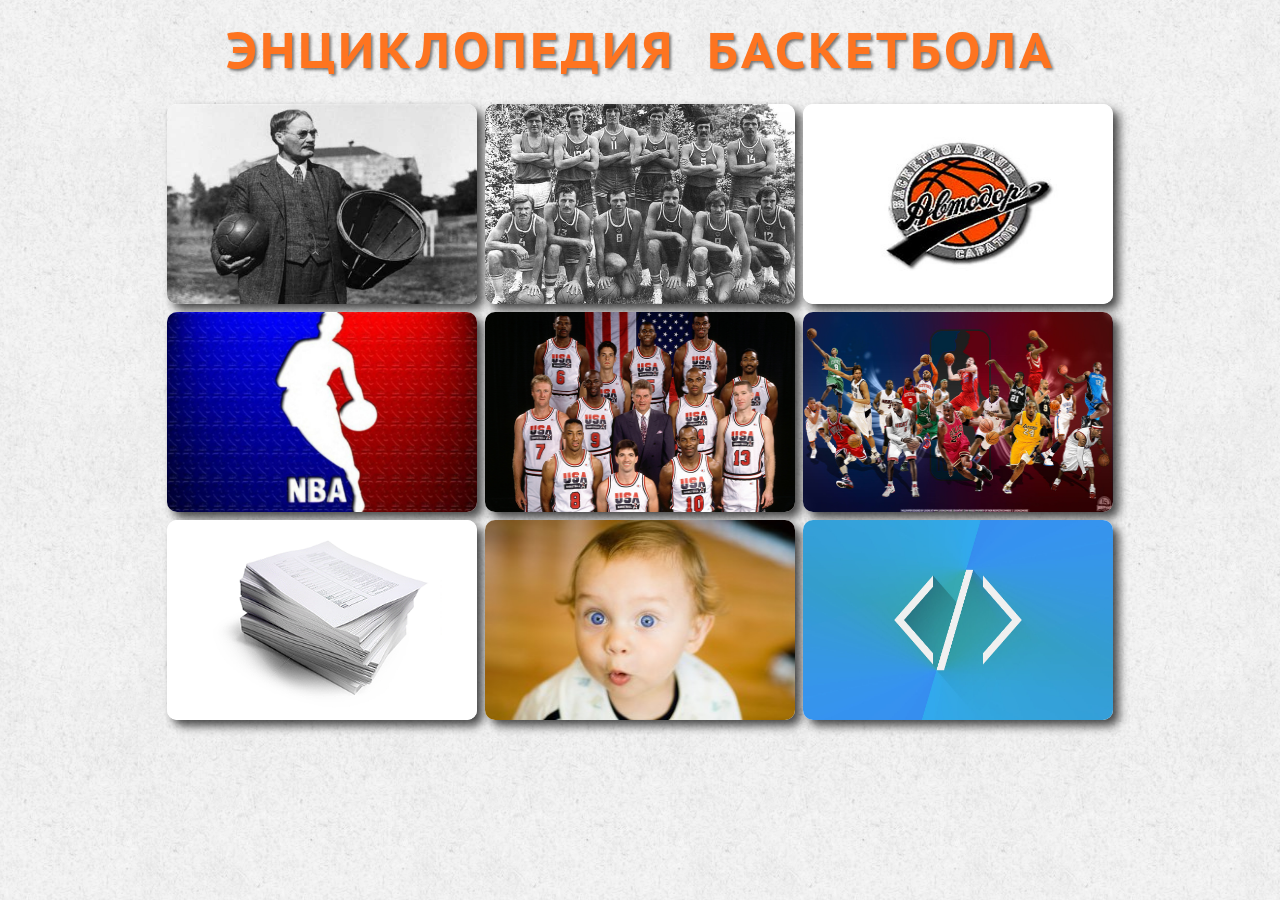
<file: index.html>
<!DOCTYPE html>
<html lang="en">
<head>
	<meta charset="UTF-8">
	<title>Энциклопедия баскетбола</title>
	<link href='http://fonts.googleapis.com/css?family=PT+Sans+Caption:400,700&subset=latin,cyrillic,cyrillic-ext,latin-ext' rel='stylesheet' type='text/css'>
	<link rel="shortcut icon" href="others/images/icon.png">
	<link rel="stylesheet" href="main/css/animate.css">
	<link rel="stylesheet" href="main/css/styles.css">
</head>
<body>
	<div class="container animated fadeInDown">
		<h1>Энциклопедия баскетбола</h1>
	</div>
	<div id="main">
		<a href="others/history.html">
			<div class="prev animated" id="item1">
				<div class="spanT">
					<h2>История развития</h2>
				</div>
				<div class="image">
					<img src="main/images/history.jpg" alt=""></div>
			</div>
		</a>
		<a href="others/russia.html">
			<div class="prev animated" id="item2">
				<div class="spanT">
					<h2>Развитие в СССР</h2>
				</div>
				<div class="image">
					<img src="main/images/russia.jpg" alt=""></div>
			</div>
		</a>
		<a href="others/saratov.html">
			<div class="prev animated" id="item3">
				<div class="spanT">
					<h2>Развитие в Саратове</h2>
				</div>
				<div class="image">
					<img src="main/images/saratov.jpg" alt=""></div>
			</div>
		</a>
		<a href="others/NBA.html">
			<div class="prev animated" id="item4">
				<div class="spanT">
					<h2>История NBA</h2>
				</div>
				<div class="image">
					<img src="main/images/nba.jpg" alt=""></div>
			</div>
		</a>
		<a href="others/legends.html">
			<div class="prev animated" id="item5">
				<div class="spanT">
					<h2>Легенды</h2>
				</div>
				<div class="image">
					<img src="main/images/legends.jpg" alt=""></div>
			</div>
		</a>
		<a href="others/stars.html">
			<div class="prev animated" id="item6">
				<div class="spanT">
					<h2>Нынешние звёзды</h2>
				</div>
				<div class="image">
					<img src="main/images/stars.jpg" alt=""></div>
			</div>
		</a>
		<a href="others/rules.html">
			<div class="prev animated" id="item7">
				<div class="spanT">
					<h2>Правила</h2>
				</div>
				<div class="image">
					<img src="main/images/rules.png" alt=""></div>
			</div>
		</a>
		<a href="others/facts.html">
			<div class="prev animated" id="item8">
				<div class="spanT">
					<h2>Интересные факты</h2>
				</div>
				<div class="image">
					<img src="main/images/facts.jpg" alt=""></div>
			</div>
		</a>
		<a href="others/about_me.html">
			<div class="prev animated" id="item9">
				<div class="spanT">
					<h2>О сайте</h2>
				</div>
				<div class="image">
					<img src="main/images/web_developer_wallpaper__white__by_plusjack-d7bmuby.jpg" alt=""></div>
			</div>
		</a>
	</div>

	<script src="main/js/jquery.min.1.7.js"></script>
	<script src="main/js/script.js"></script>
</body>
</html>
</file>
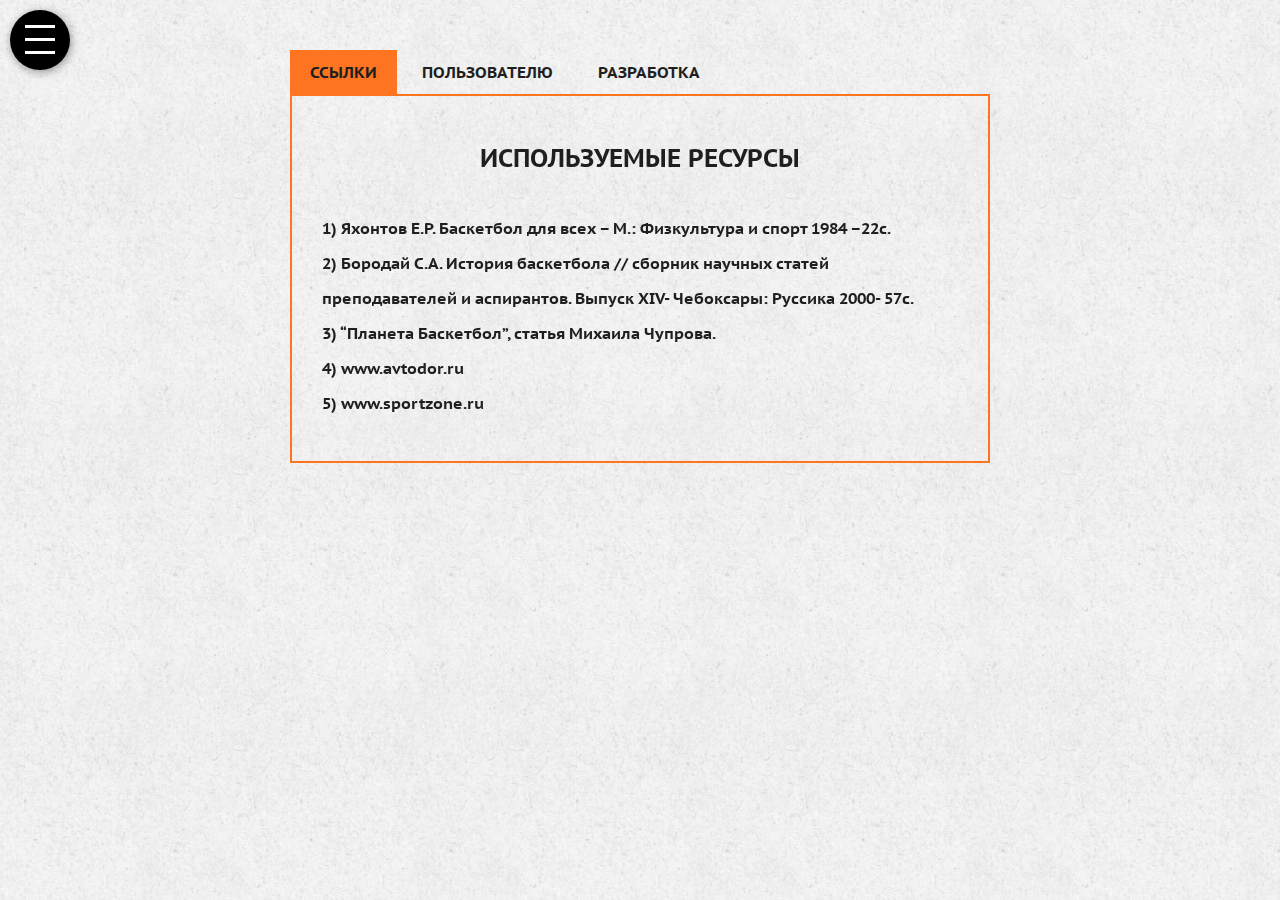
<file: others/about_me.html>
<!DOCTYPE html>
<html lang="en">
<head>
	<meta charset="UTF-8">
	<title>О сайте</title>
	<link rel="shortcut icon" href="images/icon.png">
	<link href='http://fonts.googleapis.com/css?family=PT+Sans+Caption:400,700&subset=latin,cyrillic,cyrillic-ext,latin-ext' rel='stylesheet' type='text/css'>
	<link rel="stylesheet" href="css/normalize.css">
	<link rel="stylesheet" href="css/animate.css">
	<!-- <link rel="stylesheet" href="css/hstyle.css"> -->
	<link rel="stylesheet" href="css/about_me.css">
</head>
<body>

	<div class="icon" onclick="show();">
			<div class="stick1"></div>
			<div class="stick2"></div>
			<div class="stick3"></div>
	</div>
	<div class="shadow animated" onclick="hide();"></div>

	<div class="nav animated">
		<h2 class="nav_head">О сайте</h2>
		<ul>
			<a href="../index.html">
				<li>На главную</li>
			</a>
			<a href="history.html">
				<li>История развития</li>
			</a>
			<a href="russia.html">
				<li>Развитие в СССР</li>
			</a>
			<a href="saratov.html">
				<li>Развитие в Саратове</li>
			</a>
			<a href="NBA.html">
				<li>История NBA</li>
			</a>
			<a href="legends.html">
				<li>Легенды</li>
			</a>
			<a href="stars.html">
				<li>Нынешние звёзды</li>
			</a>
			<a href="rules.html">
				<li>Правила</li>
			</a>
			<a href="facts.html">
				<li>Интересные факты</li>
			</a>
		</ul>
	</div>

	<div class="tabbed">
		<input type="radio" name="tabs" id="tab-nav-1" checked>
		<label for="tab-nav-1">ССЫЛКИ</label>
		<input type="radio" name="tabs" id="tab-nav-2">
		<label for="tab-nav-2">ПОЛЬЗОВАТЕЛЮ</label>
		<input type="radio" name="tabs" id="tab-nav-3">
		<label for="tab-nav-3">РАЗРАБОТКА</label>
		<div class="tabs">
			<div class="resourses">
				<h2 class="dev">используемые ресурсы</h2>
				<p>
					1) Яхонтов Е.Р. Баскетбол для всех – М.: Физкультура и спорт 1984 –22с.
					<br>
					2) Бородай С.А. История баскетбола // сборник научных статей преподавателей и аспирантов. Выпуск XIV- Чебоксары: Руссика 2000- 57с.
					<br>
					3) “Планета Баскетбол”, статья Михаила Чупрова.
					<br>
					4) www.avtodor.ru
					<br>
					5) www.sportzone.ru
				</p>
			</div>
			<div>
				<h2>Пользоваться данным сайтом рекомендуется используя последние версии слудующих браузеров:</h2>
				<a href="https://www.google.ru/chrome/browser/desktop/" target="_blank" class="item1"></a>
				<a href="http://safari.ru.softonic.com/" target="_blank" class="item2"></a>
				<a href="http://www.opera.com/ru" target="_blank" class="item3"></a>
				<a href="https://www.mozilla.org/ru/firefox/new/" target="_blank" class="item4"></a>
				<br>
				<h2>
					Также не рекомендуется использовать мобильные устройства для просмотра
				</h2>
			</div>
			<div class="dev">
				<h2>Кондрашкин Александр</h2>
				<h3>web-developer</h3>
			</div>
		</div>
	</div>

	<script src="js/jquery.min.1.7.js"></script>
	<script src="js/navigation2.js"></script>
</body>
</html>
</file>
<file: main/css/styles.css>
*{
	margin: 0;
	padding: 0;
}

body
{
	background: url(../images/paper_3.png);
	font-family: 'PT Sans Caption', sans-serif;
}

a:visited, a:link
{
	color: black;
}

h1,h2
{
	text-transform: uppercase;
}

h1
{
	font-size: 50px;
	color: #fe7420;
	letter-spacing: 3px;
	word-spacing: 15px;
	text-shadow: 2px 2px 3px rgba(0,0,0,.5);

}

.container
{
	width: 100%;
	margin: auto auto;
	text-align: center;
	line-height: 100px;
}

img
{
	width: 310px;
	height: 200px;
}

#main
{
	width: 954px;
	margin: auto;
	margin-bottom: 50px;
}

.prev
{
	background: #fff;
	cursor: pointer;
	float: left;
	width: 310px;
	height: 200px;
	position: relative;
	overflow: hidden;
	perspective: 1000px;
	margin: 4px;
	border-radius: 10px;
	overflow: hidden;
	box-shadow: 6px 6px 10px rgba(0,0,0,.7);
	transition: all .3s;
	z-index: 1;
}

.spanT
{
	text-shadow: 1px 1px 1px rgba(0,0,0,.2);
	color: #fe7420;
	width: 310px;
	position: absolute;
	top: 0;
	background: #333;
	padding: 10px;
	transform: rotateY(-60deg);
	-webkit-transform: rotateY(-60deg);
	-ms-transform: rotateY(-60deg);
	transform-origin: middle;
	-webkit-transform-origin: middle;
	-ms-transform-origin: middle;
	opacity: 0;
	transition:all .5s;
	-moz-transition:all .5s;
	-webkit-transition:all .5s;
	-o-transition:all .5s;
}

.prev:hover .spanT
{
	opacity: .9;
	transform: rotate(0deg);
	-webkit-transform: rotate(0deg);
	-ms-transform: rotate(0deg);
	-moz-transform: rotate(0deg);
}

.prev:hover
{
	transform: translate(-5px,-5px);
	-webkit-transform: translate(-5px,-5px);
	-ms-transform: translate(-5px,-5px);
	-moz-transform: translate(-5px,-5px);
	box-shadow: 12px 12px 15px rgba(0,0,0,.6);
}
</file>
<file: others/css/hstyle.css>
*
{
	margin: 0;
	padding: 0;
}

html, body
{
	height: 100%;
	width: 100%;
}

body
{
	background: url(../images/paper_3.png);
}

/**************************************/
/****************NAVIGATION************/
/**************************************/
.icon
{
	position: fixed;
	height: 60px;
	width: 60px;
	background: black;
	margin: 10px;
	border-radius: 50%;
	overflow: hidden;
	cursor: pointer;
	z-index: 3;
	box-shadow: 1px 2px 10px rgba(0,0,0,.4);
}

a
{
	text-decoration: none;
}

.stick1, .stick2, .stick3
{
	position: absolute;
	height: 3px;
	width: 30px;
	background: white;
	margin: 15px 15px;
	-webkit-transition: all .3s;
	-moz-transition: all .3s;
	-ms-transition: all .3s;
	-o-transition: all .3s;
	transition: all .3s;
}

.stick2
{
	margin: 28px 15px;
}

.stick3
{
	margin: 41px 15px;
}

.nav_head
{
	/*color: #d65015;*/
	color: #ff741f;
	line-height: 60px;
	font-size: 47px;
	margin-bottom: 20px;
	margin-top: 10px;
}

.shadow
{
	display: none;
	position: fixed;
	top: 0;
	width: 100%;
	height: 100%;
	background: rgba(0,0,0,.5);
	cursor: pointer;
	z-index: 4;
}

.nav
{
	font-family: Arial;
	text-align: center;
	text-transform: uppercase;
	display: none;
	/*background: #d69d15;*/
	background: url(../images/zwartevilt.png);
	box-sizing: border-box;
	position: fixed;
	top: 0;
	margin-left: 0;
	height: 100%;
	width: 355px;
	z-index: 5;
}

li
{
	/*border-bottom: 1px solid #d65015;*/
	line-height: 45px;
	font-size: 25px;
	text-transform: uppercase;
	list-style: none;
	cursor: pointer;
	color: #fff;
	-webkit-transition: all .3s;
	-moz-transition: all .3s;
	-ms-transition: all .3s;
	-o-transition: all .3s;
	transition: all .3s;
}

li:hover
{
	background: rgba(255,255,255,.2);
}

/*******************************/
/*******************************/

.main-title
{
	z-index: 1;
}

.container
{
	z-index: 2;
}

.main-title
{
	height: 100%;
	text-align: center;

}

.h1_wrapper1
{
	/*margin-top: 70px;*/
	height: 80%;
	margin-bottom: 30px;
	padding: 70px;
}

.prim
{
	height: 10%;
}

/*****************************/
/********HISTORY**************/
/*****************************/

.img-cont
{
	border-radius: 5px;
}

.img-1.history{
	background-image: url(../images/history/1.jpg);
	height: 400px;
	width: 300px;
	float: right;
	margin-left: 10px;
}


.box-expanded .img-cont.img-1.history
{
	height: 500px;
	width: 400px;
	float: right;
	margin-left: 20px;
	margin-right: 0;
}

.img-2.history{
	background-image: url(../images/history/2.jpg);
	height: 300px;
	float: left;
}

.img-3.history
{
	background-image: url(../images/history/3.jpg);
	height: 300px;
	width: 400px;
	float: right;
	margin-left: 10px;
}

.box-expanded .img-cont.img-3.history
{
	height: 400px;
	width: 600px;
	margin-bottom: 10px;
	margin-left: 20px;
}

.img-4.history
{
	background: url(../images/history/4.jpg) no-repeat center center;
	height: 400px;
	float: left;
}

.img-5.history
{
	background: url(../images/history/5.jpg);
	height: 300px;
	float: right;
}

.box-expanded .img-cont.img-5.history
{
	margin-left: 20px;
}

.img-6.history{
	background-image: url(../images/history/6.jpg);
	height: 400px;
	width: 300px;
	float: right;
	margin-left: 15px;
}


.box-expanded .img-cont.img-6.history
{
	height: 500px;
	width: 350px;
	float: right;
	margin-left: 20px;
	margin-right: 0;
}
/*****************************/
/**********RUSSIA*************/
/*****************************/

.page.cover .f-cover-story.russia
{
	color: rgba(0,0,0,.9);
}

.img-1.russia
{
	background-image: url(../images/russia/1.jpg);
	float: right;
	width: 300px;
	height: 450px;
	margin-bottom: 10px;
	margin-left: 15px;
}

.img-2.russia
{
	background-image: url(../images/russia/2.jpg);
	background-position: center center;
	width: 100%;
	height: 350px;
}

.box-expanded .img-cont.img-2.russia
{
	float: right;
	width: 700px;
	height: 400px;
	margin-left: 20px;
}

.img-3.russia
{
	background-image: url(../images/russia/3.jpg);
	/*background-position: center center;*/
	height: 400px;
	width: 100%;
}

.box-expanded .img-cont.img-3.russia
{
	float: right;
	width: 700px;
	margin-left: 20px;
}

.img-4.russia
{
	background-image: url(../images/russia/4.jpg);
	height: 400px;
	width: 100%;
}

.box-expanded .img-cont.img-4.russia
{
	float: right;
	width: 700px;
	margin-left: 20px;
}

/*****************************/
/**********SARATOV************/
/*****************************/

.img-1.saratov
{
	background-image: url(../images/saratov/1.jpg);
	height: 200px;
	width: 200px;
	float: right;
	margin-left: 10px
}

.box-expanded .img-cont.img-1.saratov
{
	margin-left: 20px;
}

.img-2.saratov
{
	background-image: url(../images/saratov/2.jpg);
	background-position: center center;
	height: 450px;
	float: left;
}

.img-3.saratov
{
	background-image: url(../images/saratov/3.png);
	height: 350px;
	width: 250px;
	margin-right: 10px;
	margin-bottom: 10px;
	float: left;
}

.box-expanded .img-cont.img-3.saratov
{
	margin-right: 20px
}

.img-4.saratov
{
	background-image: url(../images/saratov/4.jpg);
	height: 300px;
	width: 450px;
	float: right;
	margin-left: 10px;
	margin-bottom: 10px;
}

.box-expanded .img-cont.img-4.saratov
{
	margin-left: 20px;
	height: 400px;
	width: 600px;
}

.img-5.saratov
{
	background-image: url(../images/saratov/5.jpg);
	height: 300px;
	float: left;
	margin-right: 10px;
}

.box-expanded .img-cont.img-5.saratov
{
	margin-right: 20px;
}

/*****************************/
/************NBA**************/
/*****************************/

.page.cover .f-cover-story.nba
{
	color: rgba(0,0,0,.9);
}

.img-1.nba
{
	background-image: url(../images/NBA/1.jpg);
}

.box-expanded .img-cont.img-1.nba
{
	width: 40%;
	height: 500px;
}

.img-2.nba
{
	background-image: url(../images/NBA/2.png);
	float: right;
	height: 50%;
	width: 50%;
	margin-left: 10px;
}

.box-expanded .img-cont.img-2.nba
{
	height: 392px;
	width: 400px;
}

.img-3.nba
{
	background-position: center center;
	background-image: url(../images/NBA/3.jpg);
	width: 100%;
	height: 350px;
}

.box-expanded .img-cont.img-3.nba
{
	background-position: top center;
	height: 300px;
	width: 500px;
	float: right;
	margin-left: 20px;
}

.img-4.nba
{
	background-image: url(../images/NBA/4.jpg);
	height: 300px;
	width: 100%;
}

.box-expanded .img-cont.img-4.nba
{
	height: 200px;
	width: 50%;
	float: left;
}

.img-5.nba
{
	background-image: url(../images/NBA/5.jpg);
	float: left;
	height: 250px;
	width: 400px;
	margin-right: 10px;
}

.box-expanded .img-cont.img-5.nba
{
	width: 50%;
	height: 450px;
	margin-right: 20px;
}

.img-6.nba
{
	background-image: url(../images/NBA/6.jpg);
	float: left;
	height: 500px;
	width: 350px;
	margin-right: 10px;
}

.img-7.nba
{
	background-image: url(../images/NBA/7.jpg);
	height: 400px;
	width: 100%;
}

.box-expanded .img-cont.img-7.nba
{
	float: right;
	height: 400px;
	width: 50%;
	margin-left: 20px;
}

.img-8.nba
{
	background-position: center center;
	background-image: url(../images/NBA/8.jpg);
	width: 100%;
	height: 300px;
}

.box-expanded .img-cont.img-8.nba
{
	float: left;
	height: 300px;
	width: 700px;
}

/*****************************/
/**********LEGENDS************/
/*****************************/

.img-1.legends
{
	background-image: url(../images/legends/1.jpg);
	background-position: center center;
	margin-left: 13px;
	margin-bottom: 10px;
	width: 300px;
	height: 400px;
}

.box-expanded .img-cont.img-1.legends
{
	float: right;
	margin-left: 20px;
	width: 370px;
	height: 500px;
}

.img-2.legends
{
	background-image: url(../images/legends/2.jpg);
	background-position: center center;
	width: 100%;
	height: 425px;
}

.box-expanded .img-cont.img-2.legends
{
	float: right;
	width: 600px;
	margin-left: 20px;
}

.img-3.legends
{
	background-image: url(../images/legends/3.jpg);
	width: 300px;
	height: 500px;
	float: left;
	margin-right: 10px;
}

.img-4.legends
{
	background-image: url(../images/legends/4.jpg);
	float: left;
	width: 430px;
	height: 300px;
	margin-right: 10px;
}

.img-5.legends
{
	background-image: url(../images/legends/5.jpg);
	float: right;
	width: 270px;
	height: 450px;
	margin-left: 10px;
}

.img-6.legends
{
	background-image: url(../images/legends/6.jpg);
	background-position: center center;
	width: 100%;
	height: 400px;
}

.box-expanded .img-cont.img-6.legends
{
	float: left;
	width: 700px;
	height: 500px;
	margin-right: 20px;
}

.img-7.legends
{
	background-image: url(../images/legends/7.jpg);
	width: 100%;
	height: 400px;
}

.box-expanded .img-cont.img-7.legends
{
	float: left;
	width: 700px;
	height: 400px;
	margin-right: 20px;
}

.img-8.legends
{
	background-image: url(../images/legends/8.jpg);
	width: 100%;
	height: 400px;
}

.box-expanded .img-cont.img-8.legends
{
	background-position: center center;
	float: left;
	height: 500px;
	width: 700px;
	margin-right: 20px;
}

/*****************************/
/**********STARS**************/
/*****************************/

.img-1.stars
{
	background-image: url(../images/stars/1.jpg);
	height: 400px;
	width: 350px;
	float: left;
	margin-right: 10px;
}

.box-expanded .img-cont.img-1.stars
{
	margin-right: 20px;
	height: 500px;
	width: 700px;
}

.img-2.stars
{
	background-image: url(../images/stars/2.jpg);
	background-position: center center;
	height: 400px;
	float: left;
}

.box-expanded .img-cont.img-2.stars
{
	margin-right: 20px;
	height: 500px;
	width: 750px;
}

.img-3.stars
{
	background-image: url(../images/stars/3.jpg);
	background-position: top center;
	height: 350px;
}

.box-expanded .img-cont.img-3.stars
{
	height: 400px;
	width: 700px;
}

.img-4.stars
{
	background-image: url(../images/stars/4.jpg);
	height: 300px;
	width: 400px;
	float: right;
	margin-left: 10px;
}

.box-expanded .img-cont.img-4.stars
{
	margin-left: 20px;
	margin-bottom: 10px;
	height: 400px;
	width: 600px;
}

.img-5.stars
{
	background-image: url(../images/stars/5.jpg);
	height: 300px;
	width: 450px;
	float: right;
	margin-left: 10px;
}

.box-expanded .img-cont.img-5.stars
{
	height: 400px;
	width: 600px;
	margin-left: 20px;
}

.img-6.stars
{
	background-image: url(../images/stars/6.jpg);
	height: 300px;
	width: 450px;
	float: left;
	margin-right: 10px;
}

.box-expanded .img-cont.img-6.stars
{
	height: 400px;
	width: 700px;
	margin-right: 20px;
}

.img-7.stars
{
	background-image: url(../images/stars/7.jpg);
	height: 400px;
	float: left;
}

.box-expanded .img-cont.img-7.stars
{
	width: 700px;
	height: 500px;
	margin-right: 20px;
}

.img-8.stars
{
	background-image: url(../images/stars/8.jpg);
	height: 400px;
	width: 350px;
	float: right;
	margin-left: 10px;
}

.box-expanded .img-cont.img-8.stars
{
	width: 400px;
	height: 500px;
	margin-left: 20px;
}

/**************************/
/*********RULES************/
/**************************/

.img-cover
{
	background: url(../images/rules/cover.png);
	-webkit-background-size: cover;
	background-size: cover;
	height: 288px;
	width: 587px;
	margin: 0 auto;
}
</file>
<file: others/css/about_me.css>
*
{
	box-sizing: border-box;
	margin: 0;
	padding: 0;
}

html, body
{
	/*height: 100%;
	width: 100%;*/
}

body
{
	background: url(../images/paper_3.png);
	color: #1f1f1f;
	font: 1em 'PT Sans Caption', sans-serif;
	font-weight: 900;
}

h2
{
	text-transform: uppercase;
	line-height: 65px;
	font-size: 25px;
	margin: 20px 0;
	text-align: center;
}

.dev
{
	text-align: center;
}

p
{
	line-height: 35px;
}

::selection
{
	background-color: #fe7420;
}

.tabbed
{
	width: 700px;
	margin: 50px auto;
}

.tabbed > input
{
	display: none;
}

.tabbed > label
{
	display: block;
	float: left;
	padding: 12px 20px;
	margin-right: 5px;
	cursor: pointer;
	transition: background-color .3s;
}

.tabbed > label:hover,
.tabbed > input:checked + label
{
	background: #fe7420;
}

.tabs
{
	clear: both;
	perspective: 600px;
}

.tabs > div
{
	width: 700px;
	position: absolute;
	border: 2px solid #fe7420;
	padding: 10px 30px 40px;
	line-height: 1.4em;
	opacity: 0;
	transform: rotateX(-45deg);
	-webkit-transform: rotateX(-45deg);
	-ms-transform: rotateX(-45deg);
	transform-origin: top center;
	-webkit-transform-origin: top center;
	-ms-transform-origin: top center;
	transition: opacity .3s, transform 1s;
	z-index: 0;
}

#tab-nav-1:checked ~ .tabs > div:nth-of-type(1),
#tab-nav-2:checked ~ .tabs > div:nth-of-type(2),
#tab-nav-3:checked ~ .tabs > div:nth-of-type(3),
#tab-nav-4:checked ~ .tabs > div:nth-of-type(4)
{
	transform: rotateX(0deg);
	-webkit-transform: rotateX(0deg);
	-ms-transform: rotateX(0deg);
	opacity: 1;
	z-index: 1;
}

.item1, .item2, .item3, .item4
{
	display: inline-block;
	height: 80px;
	width: 80px;
	margin: 0 35px;
	opacity: .7;
}

a:hover
{
	opacity: 1;
}

a.item1
{
	background: url(../images/about/chrome_6657.png) center no-repeat;
	background-size: cover;
}

a.item2
{
	background: url(../images/about/safari_6987.png) center no-repeat;
	background-size: cover;
}

a.item3
{
	background: url(../images/about/opera_4497.png) center no-repeat;
	background-size: cover;
}

a.item4
{
	background: url(../images/about/firefox_3267.png) center no-repeat;
	background-size: cover;
}

/****************************/
/********NAVIGATION**********/
/****************************/

.icon
{
	position: fixed;
	height: 60px;
	width: 60px;
	background: black;
	margin: -40px 10px;
	border-radius: 50%;
	overflow: hidden;
	cursor: pointer;
	z-index: 3;
	box-shadow: 1px 2px 10px rgba(0,0,0,.4);
}

a
{
	text-decoration: none;
}

.stick1, .stick2, .stick3
{
	position: absolute;
	height: 3px;
	width: 30px;
	background: white;
	margin: 15px 15px;
	-webkit-transition: all .3s;
	-moz-transition: all .3s;
	-ms-transition: all .3s;
	-o-transition: all .3s;
	transition: all .3s;
}

.stick2
{
	margin: 28px 15px;
}

.stick3
{
	margin: 41px 15px;
}

.nav_head
{
	/*color: #d65015;*/
	text-align: center;
	color: #ff741f;
	line-height: 60px;
	font-size: 47px;
	margin-bottom: 20px;
	margin-top: 10px;
}

.shadow
{
	display: none;
	position: fixed;
	top: 0;
	width: 100%;
	height: 100%;
	background: rgba(0,0,0,.5);
	cursor: pointer;
	z-index: 4;
}

.nav
{
	font-family: Arial;
	text-align: center;
	text-transform: uppercase;
	display: none;
	/*background: #d69d15;*/
	background: url(../images/zwartevilt.png);
	box-sizing: border-box;
	position: fixed;
	top: 0;
	margin-left: 0;
	height: 100%;
	width: 355px;
	z-index: 5;
}

li
{
	/*border-bottom: 1px solid #d65015;*/
	font-weight: 400;
	line-height: 45px;
	font-size: 25px;
	text-transform: uppercase;
	list-style: none;
	cursor: pointer;
	color: #fff;
	-webkit-transition: all .3s;
	-moz-transition: all .3s;
	-ms-transition: all .3s;
	-o-transition: all .3s;
	transition: all .3s;
}

li:hover
{
	background: rgba(255,255,255,.2);
}
</file>
